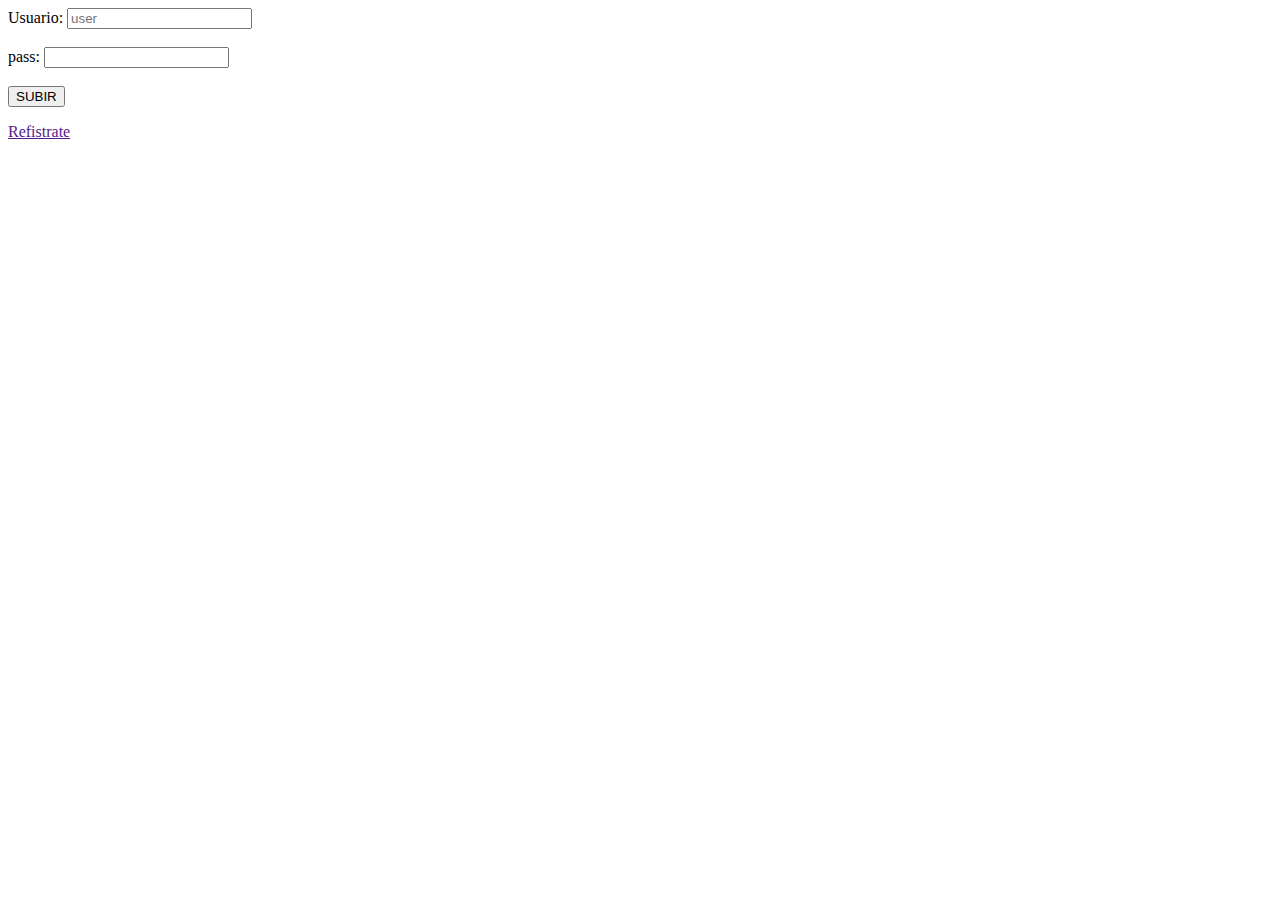
<file: test/index.html>
<!DOCTYPE html>
<html>

<head>

	</head>

	<body>
		<form method="post" action="login.php">
			<div class="input-cont">
				<label for="user">Usuario:</label>
				<input type="text" name="user" placeholder="user" required>
			</div><br>
			<div class="input-cont">
				<label for="pass">pass:</label>
				<input type="password" name="pass" required>
			</div><br>

			<button type="submit">SUBIR</button>
		</form>
	<p>
		<a href="">Refistrate</a>
	</p>
	</body>

</html>
</file>
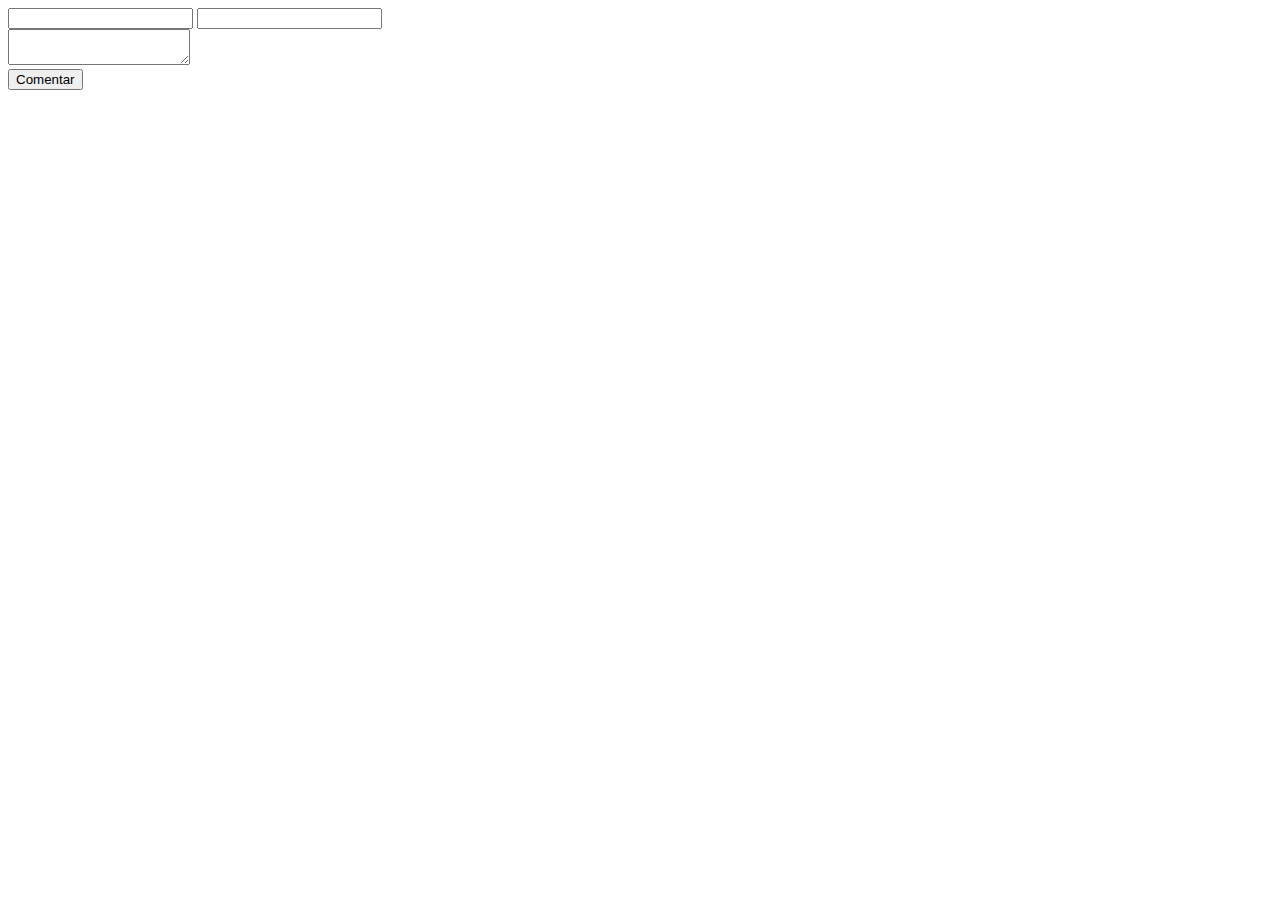
<file: test/comentarios.html>
<!DOCTYPE html>
<html>
  <head>

  <head>

  <body>
    <form action="postPomentario.php" method="post">
      <input type="text" name="post_id">
      <input type="text" name="user_id"><br />
      <textarea name="comentario"></textarea><br />
      <button type="submit">Comentar</button>
    </form>
  </body>
</html>
</file>
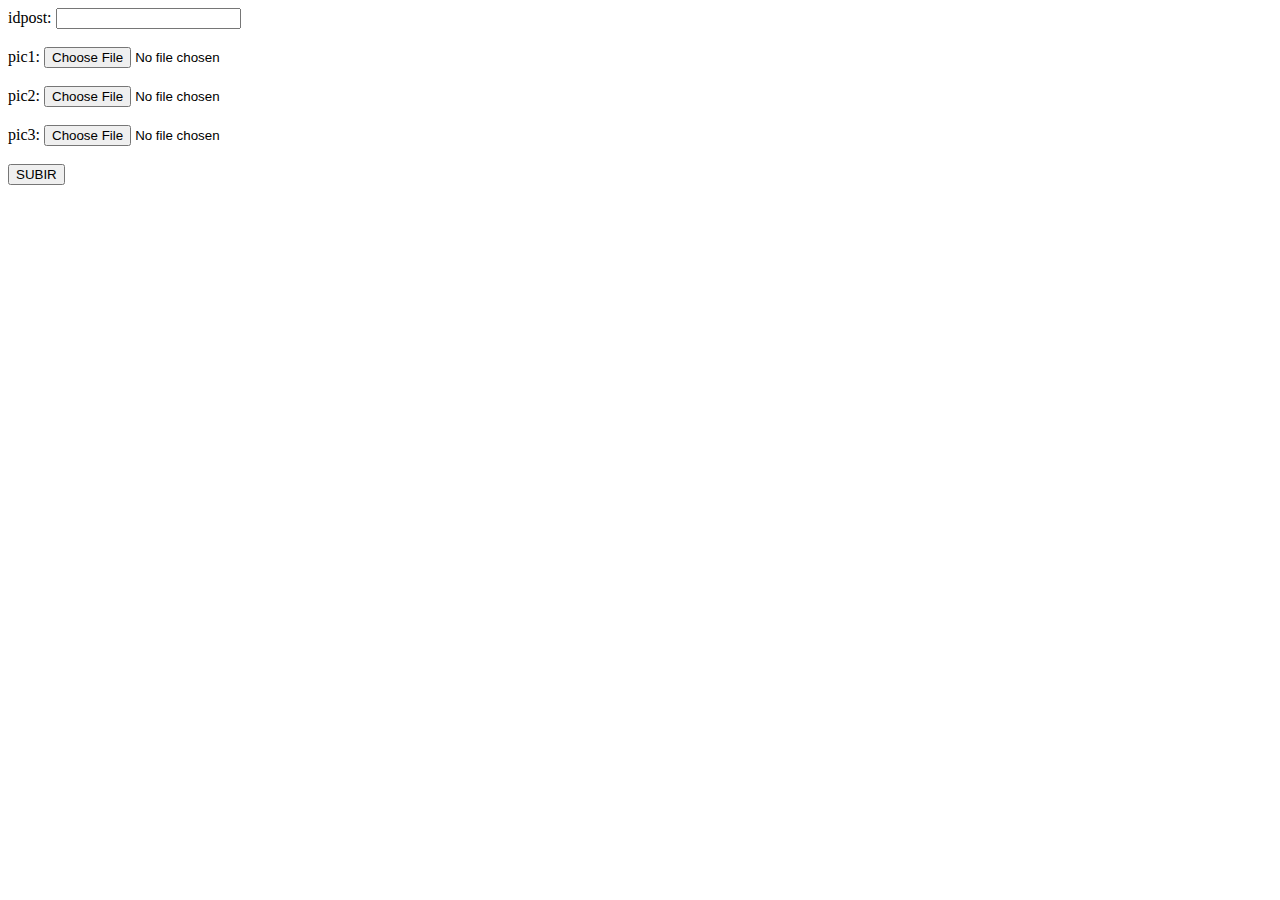
<file: test/loadpic.html>
<!DOCTYPE html>
<html>

<head>
	
	</head>

	<body>
		<form method="post" action="loadpic.php" enctype="multipart/form-data">
			<div class="input-cont">
				<label for="id_post">idpost:</label>
				<input type="text" name="id_post">
			</div><br>
			
			
			<div class="input-cont">
				<label for="pic">pic1:</label>
				<input type="file" name="pic[]">
			</div><br>
			
			
			<div class="input-cont">
				<label for="pic">pic2:</label>
				<input type="file" name="pic[]" >
			</div><br>
			
			
			<div class="input-cont">
				<label for="pic">pic3:</label>
				<input type="file" name="pic[]">
			</div><br>
			
				
			
						
			
			<button type="submit">SUBIR</button>
		</form>
	
	</body>

</html>
</file>
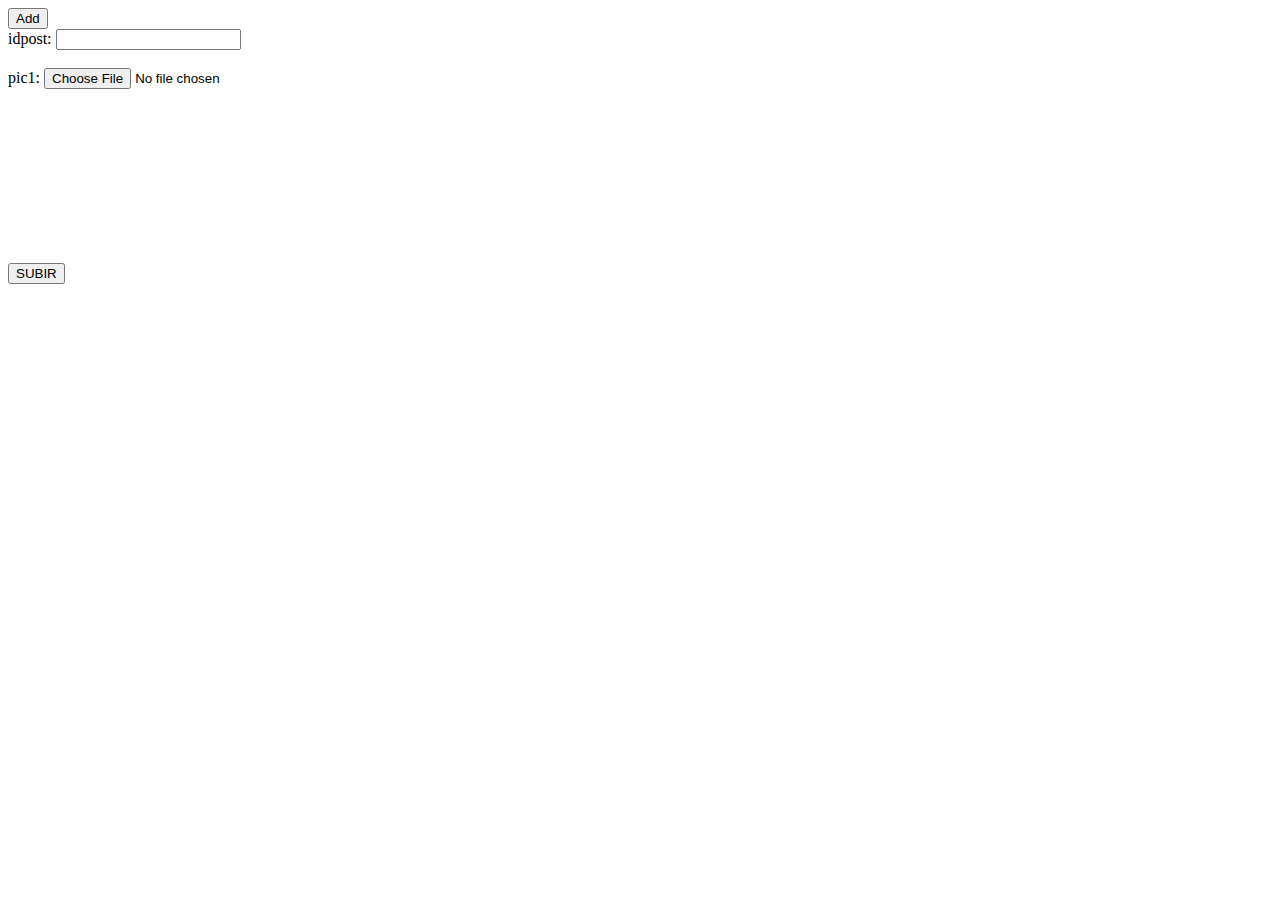
<file: test/loadpic2.html>
<!DOCTYPE html>
<html>
<head>
  <title>Subir fotos 2</title>
  <style>

  </style>
</head>

<body>
<button id="btn-add-input">Add</button>
  <form method="post" action="loadpic.php" enctype="multipart/form-data">
    <div class="input-cont">
      <label for="id_post">idpost:</label>
      <input type="text" name="id_post">
    </div>
    <br>

    <div  id="file1" class="input-cont">
      <label for="pic">pic1:</label>
      <input  type="file" name="pic[]">
    </div><br>

    <div  id="file2" class="input-cont" style="visibility:hidden">
      <label for="pic">pic2:</label>
      <input  type="file" name="pic[]" >
    </div><br>

    <div  id="file3" class="input-cont" style="visibility:hidden">
      <label for="pic">pic3:</label>
      <input   type="file" name="pic[]">
    </div><br>


    <div  id="file4" class="input-cont" style="visibility:hidden">
      <label for="pic">pic4:</label>
      <input type="file" name="pic[]">
    </div><br>


      <div id="file5"  class="input-cont" style="visibility:hidden">
              <label for="pic">pic5:</label>
              <input type="file" name="pic[]">
            </div><br>

    <button type="submit">SUBIR</button>
  </form>

  <script src="jquery-311.min.js"></script>
  <script src="testjs.js"></script>

</body>
</html>
</file>
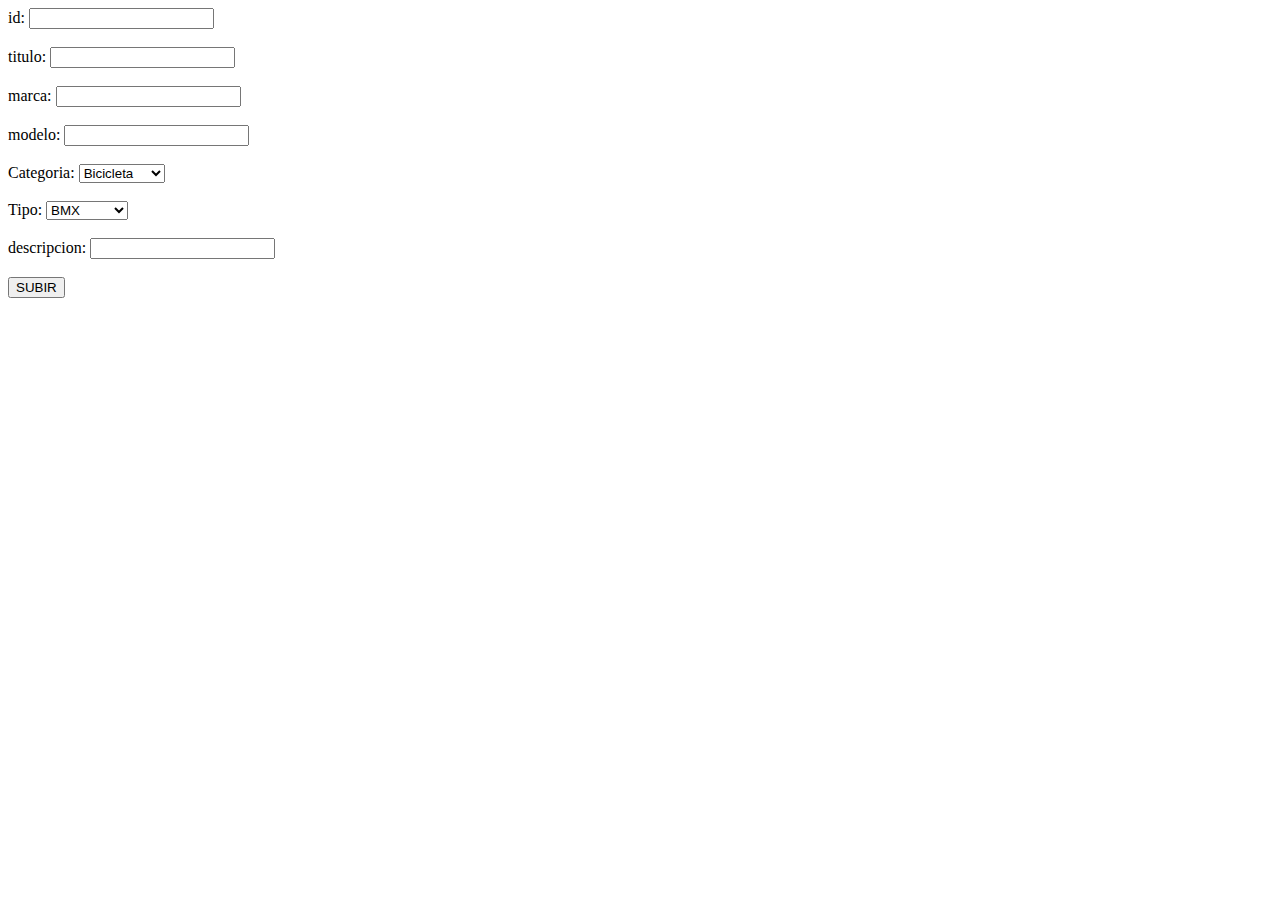
<file: test/post.html>
<!DOCTYPE html>
<html>

<head>
	<meta charset="utf-8"/>
	</head>

	<body>
		<form method="post" action="post.php" enctype="multipart/form-data">
			<div class="input-cont">
				<label for="id">id:</label>
				<input type="text" name="id_user" required>
			</div><br>

			<div class="input-cont">
				<label for="titulo">titulo:</label>
				<input type="text" name="titulo" required>
			</div><br>
			<div class="input-cont">
				<label for="marca">marca:</label>
				<input type="text" name="marca" required>
			</div><br>
			<div class="input-cont">
				<label for="modelo">modelo:</label>
				<input type="text" name="modelo" required>
			</div><br>


			<div class="input-cont">
				<label for="categoria">Categoria:</label>
				<select name="categoria" id="Categoria">
					<option value="Bicicleta">Bicicleta</option>
					<option value="Accesorio">Accesorio</option>
					<option value="Repuestos">Repuestos</option>
				</select>
			</div><br>

			<div class="input-cont">
				<label for="tipo">Tipo:</label>
				<select name="tipo" id="Tipo">
					<option value="BMX">BMX</option>
	        <option value="Carretera">Carretera</option>
	        <option value="Montaña">Montaña</option>
	        <option value="Harley">Harley</option>
	        <option value="Hibrida">Hibrida</option>
	        <option value="Velocidad">Velocidad</option>
	        <option value="Playera">Playera</option>
	        <option value="Infantil">Infantil</option>
	        <option value="Reclinada">Reclinada</option>
				</select>
			</div><br>


			<div class="input-cont">
				<label for="descripcion">descripcion:</label>
				<input type="text" name="descripcion"  required>
			</div><br>


			<button type="submit">SUBIR</button>
		</form>
				<script src="jquery-311.min.js"></script>
				<script>

					$("#Categoria").change(function(){
						var categoria = $(this).val();

						switch (categoria) {
							case "Bicicleta":
								$("#Tipo").html("<option value='BMX'>BMX</option>:<option value='Carretera'>Carretera</option>:<option value='Montaña'>Montaña</option>:<option value='Harley'>Harley</option>:<option value='Hibrida'>Hibrida</option>:<option value='Velocidad'>Velocidad</option>:<option value='Playera'>Playera</option>:<option value='Infantil'>Infantil</option>:<option value='Reclinada'>Reclinada</option>");
								break;

								case "Accesorio":
									$("#Tipo").html("<option value='Luces'>Luces</option>:<option value='Reflectores'>Reflectores</option>:<option value='Casco'>Casco</option>:<option value='Mochilas'>Mochilas</option>:<option value='Parrillas'>Parrillas</option>:<option value='Ropa'>Ropa</option>:<option value='Dynamos'>Dynamos</option>:<option value='Lentes'>Lentes</option>:<option value='Guantes'>Guantes</option>:<option value='Retrovisores'>Retrovisores</option>:<option value='Parador'>Parador</option>:<option value='Guardalodos'>Guardalodos</option>:<option value='Inflador'>Inflador</option>:<option value='Puños'>Puños</option>");
									break;

								case "Repuestos":
									$("#Tipo").html("<option value='Herramientas'>Herramientas</option>:<option value='Gomas'>Gomas</option>:<option value='Amortiguadores'>Amortiguadores</option>:<option value='Piezas pequeñas'>Piezas pequeñas</option>:<option value='Aros'>Aros</option>:<option value='Rayos'>Rayos</option>:<option value='Engranajes'>Engranajes</option>:<option value='Cadenas'>Cadenas</option>:<option value='Switch'>Switch</option>:<option value='Frenos'>Frenos</option>:<option value='Pastillas'>Pastillas</option>:<option value='Pedal'>Pedal</option>");
									break;

						}
					});

				</script>
	</body>

</html>
</file>
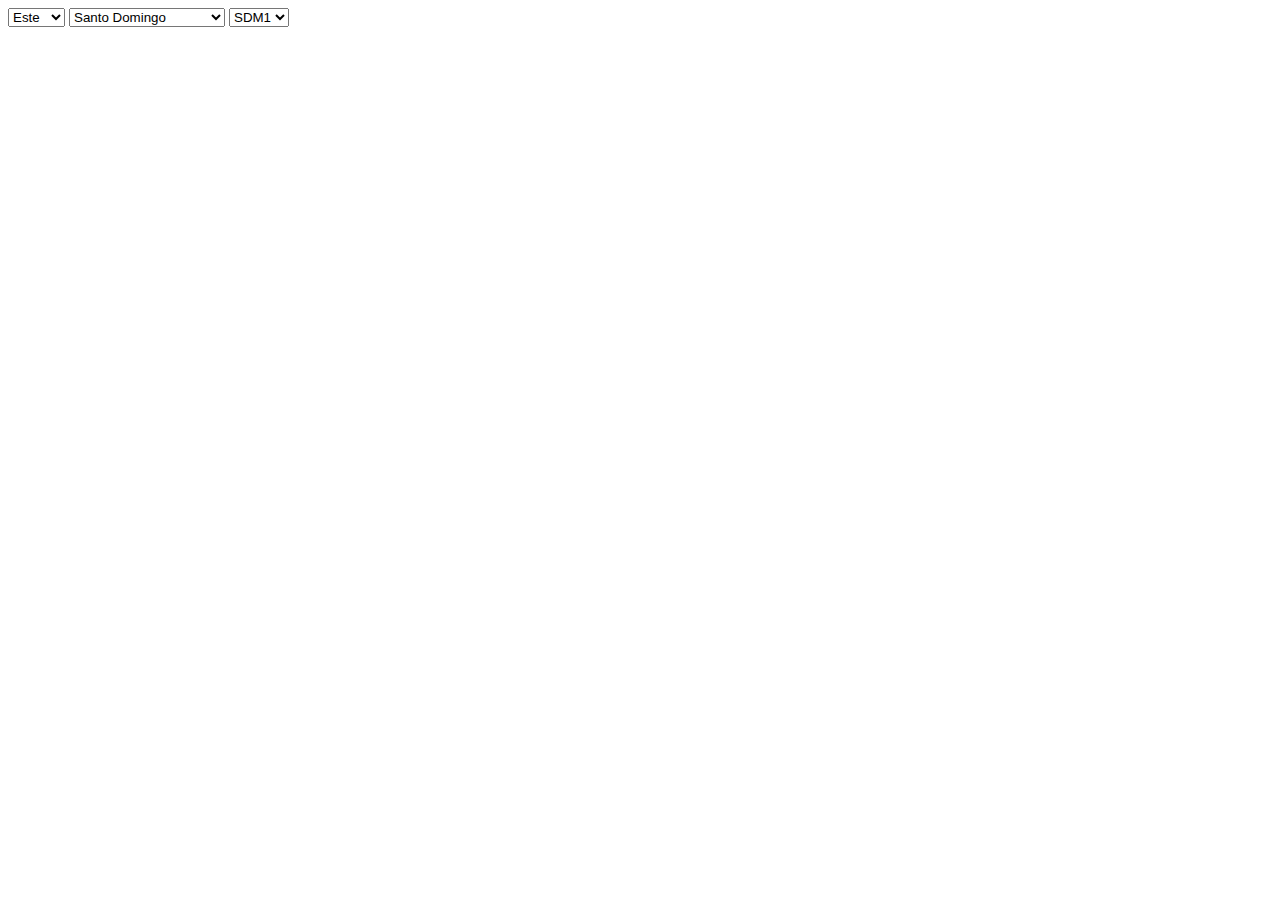
<file: test/selectTest.html>
<!DOCTYPE html>
<html>
  <head>
    <meta charset="utf-8">
    <title>Select</title>
  </head>
  <body>
    <select id="region">
      <option value="Este">
        Este
      </option>
      <option value="Sur">
        Sur
      </option>
      <option value="Cibao">
        Cibao
      </option>
    </select>

    <select id="provincia">
        <option value="Santo Domingo">
          Santo Domingo
        </option>
        <option value="Santo Domingo Este">
          Santo Domingo Este
        </option>
        <option value="Santo Domingo Este 2">
          Santo Domingo Este 2
        </option>
    </select>

    <select id="municipio">
        <option value="SDM1">
          SDM1
        </option>
        <option value="SDM2">
          SDM2
        </option>
        <option value="SDM3">
          SDM3
        </option>
    </select>

    <script src="jquery-311.min.js"></script>

    <script>

      $("#region").change(function(){
        var prov = $(this).val();
        switch(prov){
          case "Este":

          $("#provincia").html("<option value='Santo Domingo'> Santo Domingo </option>:<option value='Santo Domingo Este'> Santo Domingo Este</option>: <option value='Santo Domingo Este 2'> Santo Domingo Este 2</option>");

          $("#municipio").html("<option value='SDM1'>SDM1</option>: <option value='SDM2'>SDM2</option>: <option value='SDM3'>SDM3</option>");
          break;

          case "Sur":
          $("#provincia").html("<option value='Sur1'> Sur1 </option>: <option value='Sur2'> Sur2</option>: <option value='Sur3'> Sur3</option>");
          $("#municipio").html("<option value='S11'>S11</option>: <option value='S11'>S12</option>: <option value='S13'>S13</option>");
          break;

          case "Cibao":

          $("#provincia").html("<option value='cibao1'> cibao1 </option>: <option value='cibao2'> cibao2</option>: <option value='cibao3'> cibao3</option>");
          $("#municipio").html("<option value='C11'>C11</option>: <option value='C12'>C12</option>: <option value='C13'>C13</option>");

          break;
        }
      });

      $("#provincia").change(function(){
        var prov = $(this).val();

        switch(prov){
          case "Santo Domingo":
          $("#municipio").html("<option value='SDM1'>SDM1</option>: <option value='SDM2'>SDM2</option>: <option value='SDM3'>SDM3</option>");
          break;

          case "Santo Domingo Este":
          $("#municipio").html("<option value='SDME1'>SDME1</option>: <option value='SDME2'>SDME2</option>: <option value='SDME3'>SDME3</option>");
          break;

          case "Santo Domingo Este 2":
          $("#municipio").html("<option value='SDME21'>SDME21</option>: <option value='SDME22'>SDME22</option>: <option value='SDME23'>SDME23</option>");
          break;

          case "Sur1":
          $("#municipio").html("<option value='S11'>S11</option>: <option value='S11'>S12</option>: <option value='S13'>S13</option>");
          break;

          case "Sur2":
          $("#municipio").html("<option value='S21'>S21</option>: <option value='S22'>S22</option>: <option value='S23'>S23</option>");
          break;


          case "Sur3":
          $("#municipio").html("<option value='S31'>S31</option>: <option value='S32'>S32</option>: <option value='S33'>S33</option>");
          break;

          case "cibao1":
          $("#municipio").html("<option value='C11'>C11</option>: <option value='C12'>C12</option>: <option value='C13'>C13</option>");
          break;

          case "cibao2":
          $("#municipio").html("<option value='C21'>C21</option>: <option value='C22'>C22</option>: <option value='C23'>C23</option>");
          break;

          case "cibao3":
          $("#municipio").html("<option value='C31'>C31</option>: <option value='C32'>C32</option>: <option value='C33'>C33</option>");
          break;
        }
      });

    </script>
  </body>
</html>
</file>
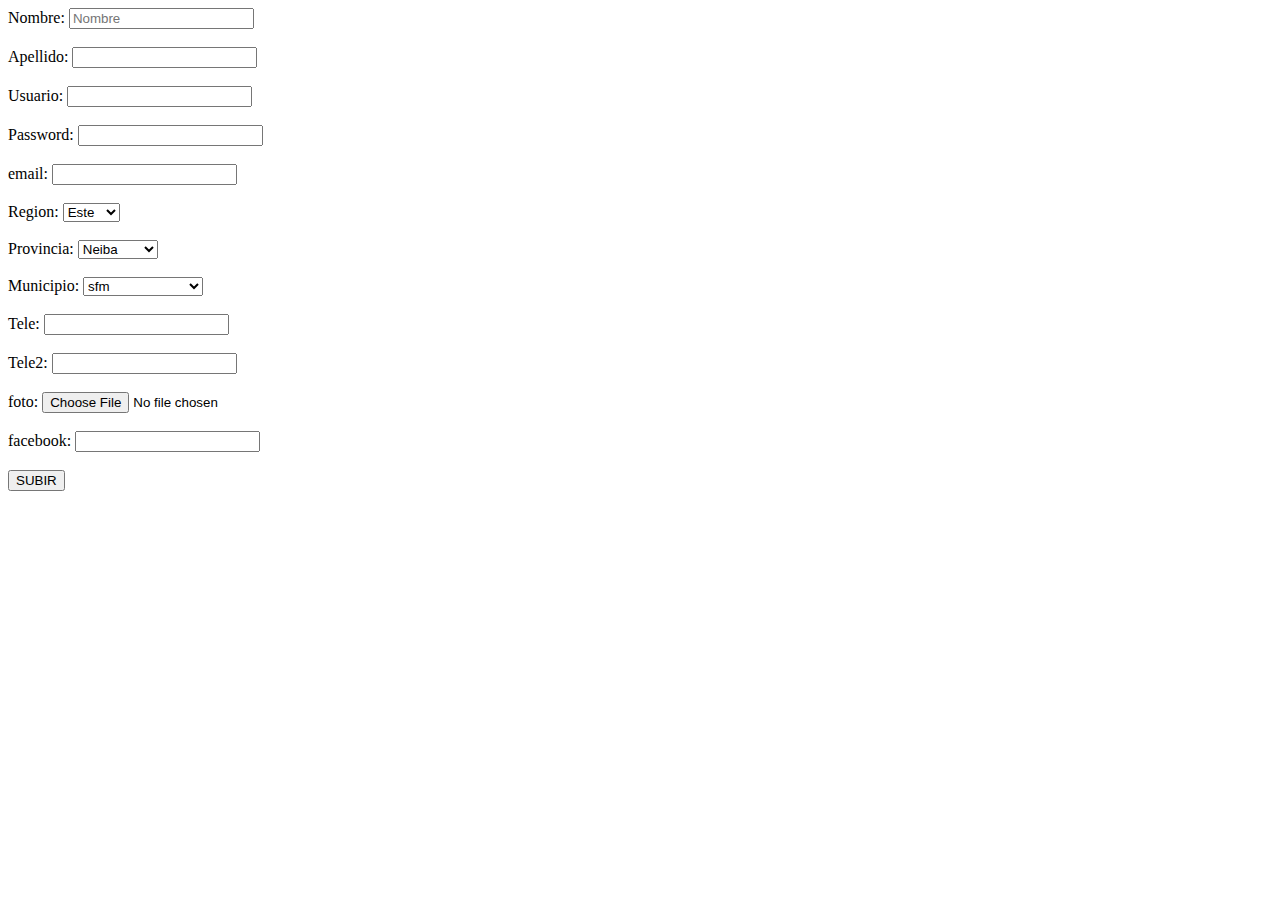
<file: test/signup.html>
<!DOCTYPE html>
<html>

<head>
	
	</head>

	<body>
		<form method="post" action="signup.php" enctype="multipart/form-data">
			<div class="input-cont">
				<label for="nombre">Nombre:</label>
				<input type="text" name="nombre" placeholder="Nombre" required>
			</div><br>
			<div class="input-cont">
				<label for="apellido">Apellido:</label>
				<input type="text" name="apellido" required>
			</div><br>
			<div class="input-cont">
				<label for="usuario">Usuario:</label>
				<input type="text" name="usuario" required>
			</div><br>
			
			<div class="input-cont">
				<label for="pass">Password:</label>
				<input type="text" name="pass" required>
			</div><br>
			
			<div class="input-cont">
				<label for="email">email:</label>
				<input type="email" name="email" required>
			</div><br>
			
			<div class="input-cont">
				<label for="region">Region:</label>
				<select name="region">
					<option value="Este">Este</option>
					<option value="Sur">Sur</option>
					<option value="Cibao">Cibao</option>
				</select>
			</div><br>
			
			<div class="input-cont">
				<label for="provincia">Provincia:</label>
				<select name="provincia">
					<option value="Neiba">Neiba</option>
					<option value="Santa Cruz de Barahona">Barahona</option>
					<option value="Duarte">Duarte</option>
				</select>
			</div><br>
			
			<div class="input-cont">
				<label for="municipio">Municipio:</label>
				<select name="municipio">
					<option value="sfm">sfm</option>
					<option value="Barahona">Barahona</option>
					<option value="ciudad de neyba">ciudad de neyba</option>
				</select>
			</div><br>
			
			<div class="input-cont">
				<label for="telefono1">Tele:</label>
				<input type="text" name="telefono1"  required>
			</div><br>
			
			<div class="input-cont">
				<label for="telefono2">Tele2:</label>
				<input type="text" name="telefono2">
			</div><br>
			
			<div class="input-cont">
				<label for="foto">foto:</label>
				<input type="file" name="foto">
			</div><br>
			
			<div class="input-cont">
				<label for="fb">facebook:</label>
				<input type="text" name="fb">
			</div><br>
			
			<button type="submit">SUBIR</button>
		</form>
	
	</body>

</html>
</file>
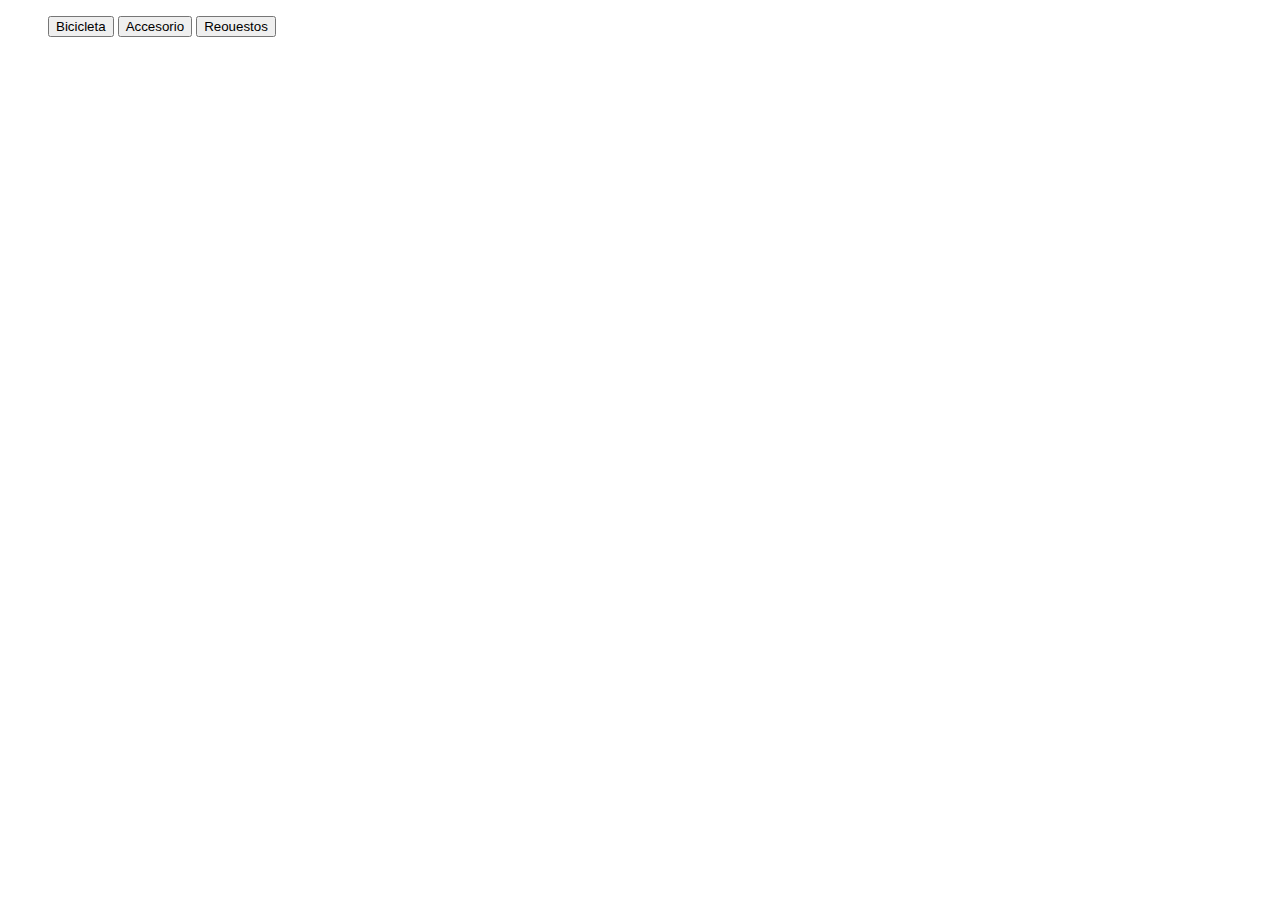
<file: test/viewtodoprods.html>
<!DOCTYPE html>
<html>
  <head>
    <meta charset="utf-8">
    <title></title>
    <style>
    ul li{
      display: inline;
    }

    button{

    }

    </style>
  </head>
  <body>
    <div>
      <ul>
        <li>
          <button onclick="verTodo()" id="Bicicleta">Bicicleta</button>
        </li>
        <li>
          <button onclick="verTodo()" id="Accesorio">Accesorio</button>
        </li>
        <li>
          <button onclick="verTodo()" id="Repuestos">Reouestos</button>
        </li>
      </ul>
    </div>
    <div id="content">

    </div>

		<script src="jquery-311.min.js"></script>
    <script>


function verTodo(btn){

  var clave = event.target.id;
  $.post("viewAllProdCat.php",{clave:clave},function(data){
    $("#content").html(data);
  });

};

    </script>
  </body>
</html>
</file>
